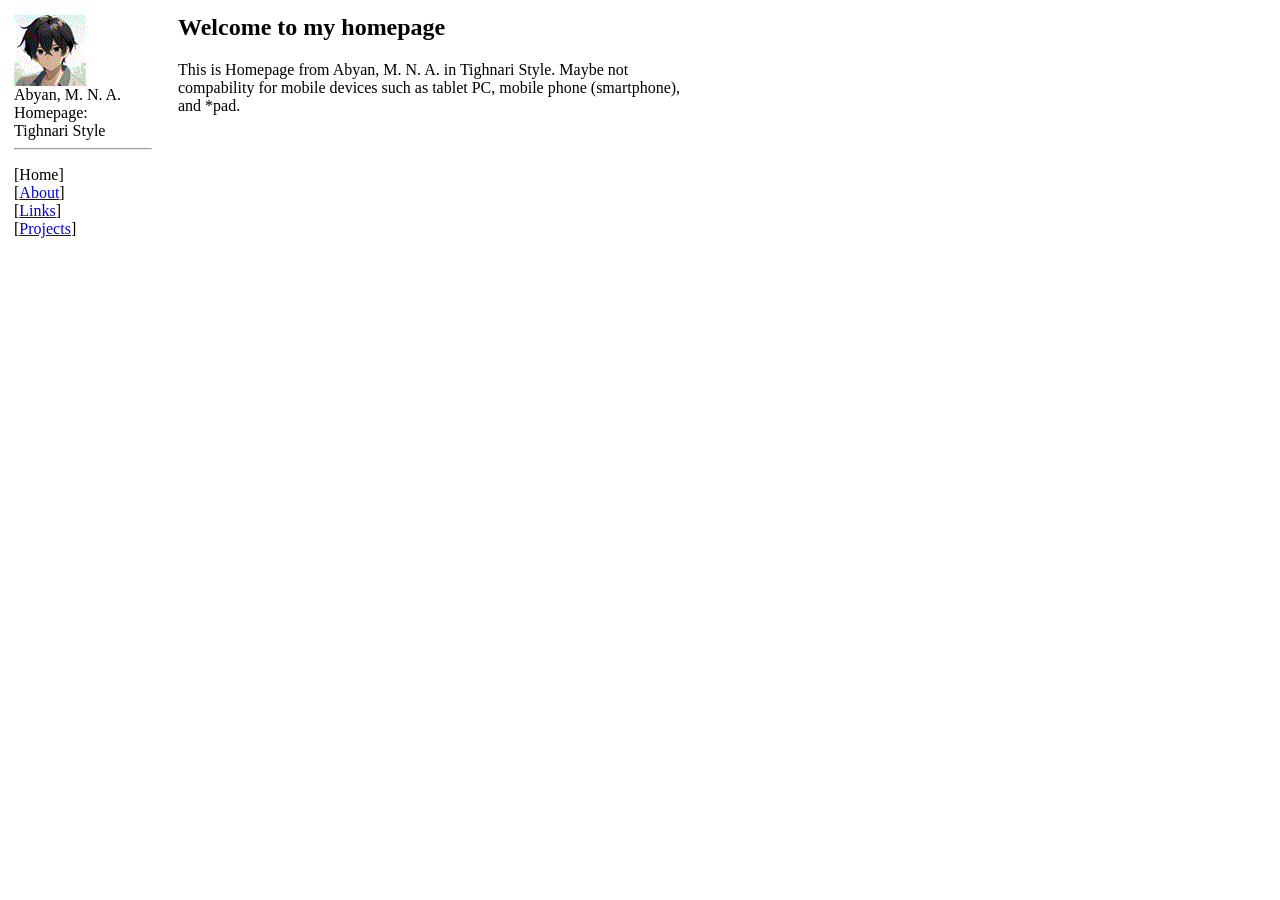
<file: index.html>
<html>

<head>
<meta http-equiv="Content-Language" content="id">
<meta http-equiv="Content-Type" content="text/html; charset=windows-1252">
<title>Home -- Abyan, M. N. A. Pages</title>
<link rel="stylesheet" type="text/css" href="tighnari.css">
</head>

<body>

<table border="1" width="800" id="table1" style="border-width: 0px" cellpadding="12">
	<tr>
		<td style="border-style: none; border-width: medium" width="138" valign="top">
		<img border="0" src="images/__yan.gif" width="72" height="72"><br>
		Abyan, M. N. A. Homepage:<br>
		Tighnari Style<hr>
		<p>
		<!--webbot bot="Navigation" S-Orientation="vertical" S-Rendering="html" S-Type="children" B-Include-Home="TRUE" B-Include-Up="TRUE" S-Btn-Nml="[&lt;A HREF=&quot;#URL#&quot; TARGET=&quot;#TARGET#&quot; STYLE=&quot;{text-decoration: none;}&quot;&gt;#LABEL#&lt;/A&gt;]" S-Btn-Sel="[#LABEL#]" S-Btn-Sep="&lt;br&gt;" S-Bar="Brackets" startspan --><nobr>[Home]</nobr><br><nobr>[<A HREF="about.htm" TARGET="" STYLE="{text-decoration: none;}">About</A>]</nobr><br><nobr>[<A HREF="links.htm" TARGET="" STYLE="{text-decoration: none;}">Links</A>]</nobr><br><nobr>[<A HREF="projects.htm" TARGET="" STYLE="{text-decoration: none;}">Projects</A>]</nobr><!--webbot bot="Navigation" i-checksum="26507" endspan --></td>
		<td style="border-style: none; border-width: medium" valign="top">
		<h2>Welcome to my homepage</h2>
		<p>This is Homepage from Abyan, M. N. A. in Tighnari Style. Maybe not 
		compability for mobile devices such as tablet PC, mobile phone 
		(smartphone), and *pad.</td>
	</tr>
</table>

</body>

</html>
</file>
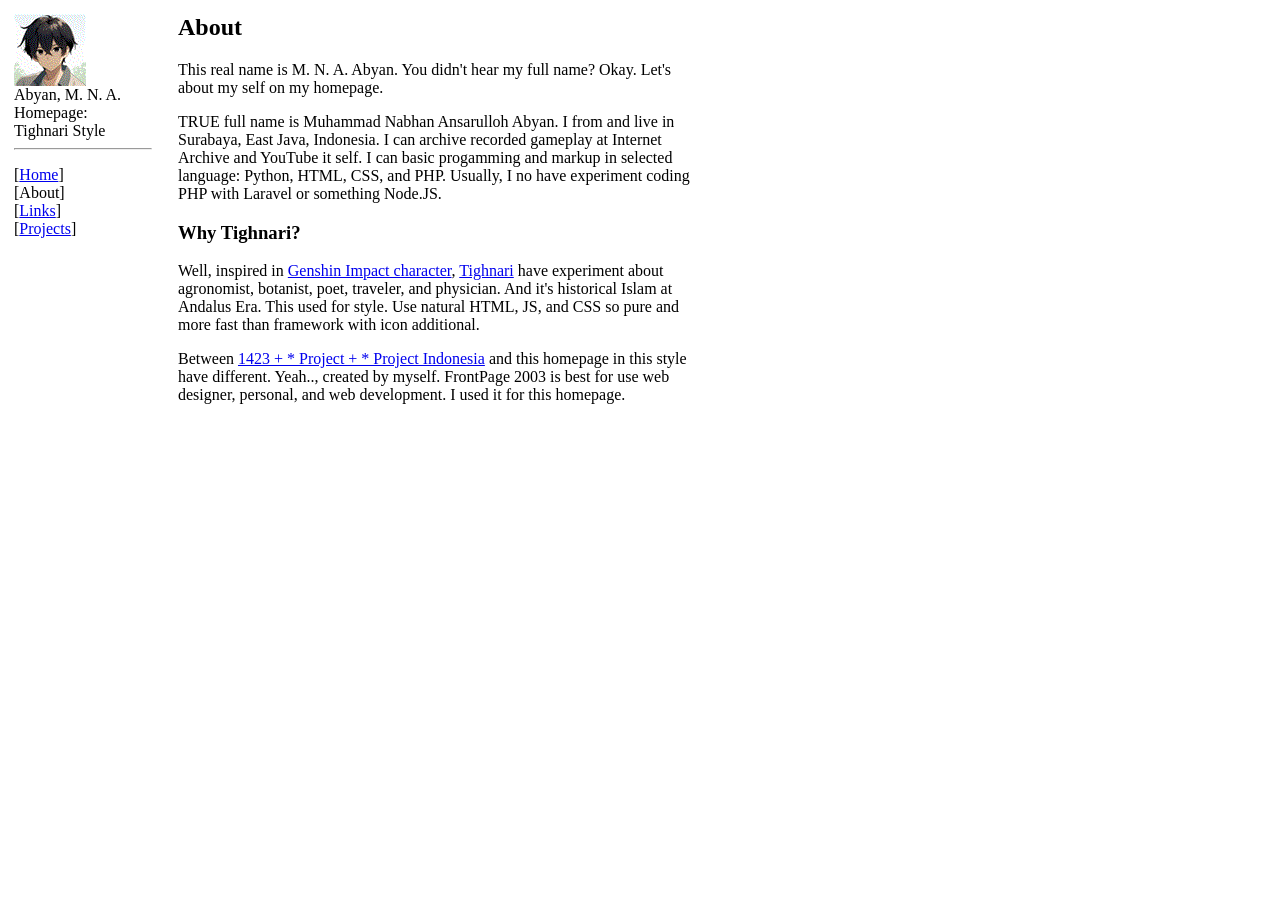
<file: about.htm>
<html>

<head>
<meta http-equiv="Content-Language" content="id">
<meta http-equiv="Content-Type" content="text/html; charset=windows-1252">
<title>About</title>
<link rel="stylesheet" type="text/css" href="tighnari.css">
</head>

<body>

<table border="1" width="800" id="table1" style="border-width: 0px" cellpadding="12">
	<tr>
		<td style="border-style: none; border-width: medium" width="138" valign="top">
		<img border="0" src="images/__yan.gif" width="72" height="72"><br>
		Abyan, M. N. A. Homepage:<br>
		Tighnari Style<hr>
		<p>
		<!--webbot bot="Navigation" S-Orientation="vertical" S-Rendering="html" S-Type="top" B-Include-Home="TRUE" B-Include-Up="TRUE" S-Btn-Nml="[&lt;A HREF=&quot;#URL#&quot; TARGET=&quot;#TARGET#&quot; STYLE=&quot;{text-decoration: none;}&quot;&gt;#LABEL#&lt;/A&gt;]" S-Btn-Sel="[#LABEL#]" S-Btn-Sep="&lt;br&gt;" S-Bar="Brackets" startspan --><nobr>[<A HREF="index.html" TARGET="" STYLE="{text-decoration: none;}">Home</A>]</nobr><br><nobr>[About]</nobr><br><nobr>[<A HREF="links.htm" TARGET="" STYLE="{text-decoration: none;}">Links</A>]</nobr><br><nobr>[<A HREF="projects.htm" TARGET="" STYLE="{text-decoration: none;}">Projects</A>]</nobr><!--webbot bot="Navigation" i-checksum="65154" endspan --></td>
		<td style="border-style: none; border-width: medium" valign="top">
		<h2>About</h2>
		<p>This real name is M. N. A. Abyan. You didn't hear my full name? Okay. 
		Let's about my self on my homepage.<p>TRUE full name is Muhammad Nabhan Ansarulloh Abyan. I from and 
		live in Surabaya, East Java, Indonesia. I can archive recorded gameplay at Internet Archive 
		and YouTube it self. I can basic progamming and markup in selected 
		language: Python, HTML, CSS, and PHP. Usually, I no have experiment 
		coding PHP with Laravel or something Node.JS.<h3>Why Tighnari?</h3>
		<p>Well, inspired in 
		<a href="https://genshin-impact.fandom.com/wiki/Tighnari">Genshin Impact character</a>, 
		<a href="https://en.wikipedia.org/wiki/al-Tighnari">Tighnari</a> have experiment 
		about agronomist, botanist, poet, traveler, and physician. And it's historical Islam at Andalus Era. 
		This used for style. Use natural HTML, JS, and CSS so pure and more fast 
		than framework with icon additional.<p>Between
		<a href="http://tighnari.1423.eu.org">1423 + * Project + * Project 
		Indonesia</a> and this homepage in this style have different. Yeah.., 
		created by myself. FrontPage 2003 is best for use web designer, 
		personal, and web development. I used it for this homepage.</td>
	</tr>
</table>

</body>

</html>
</file>
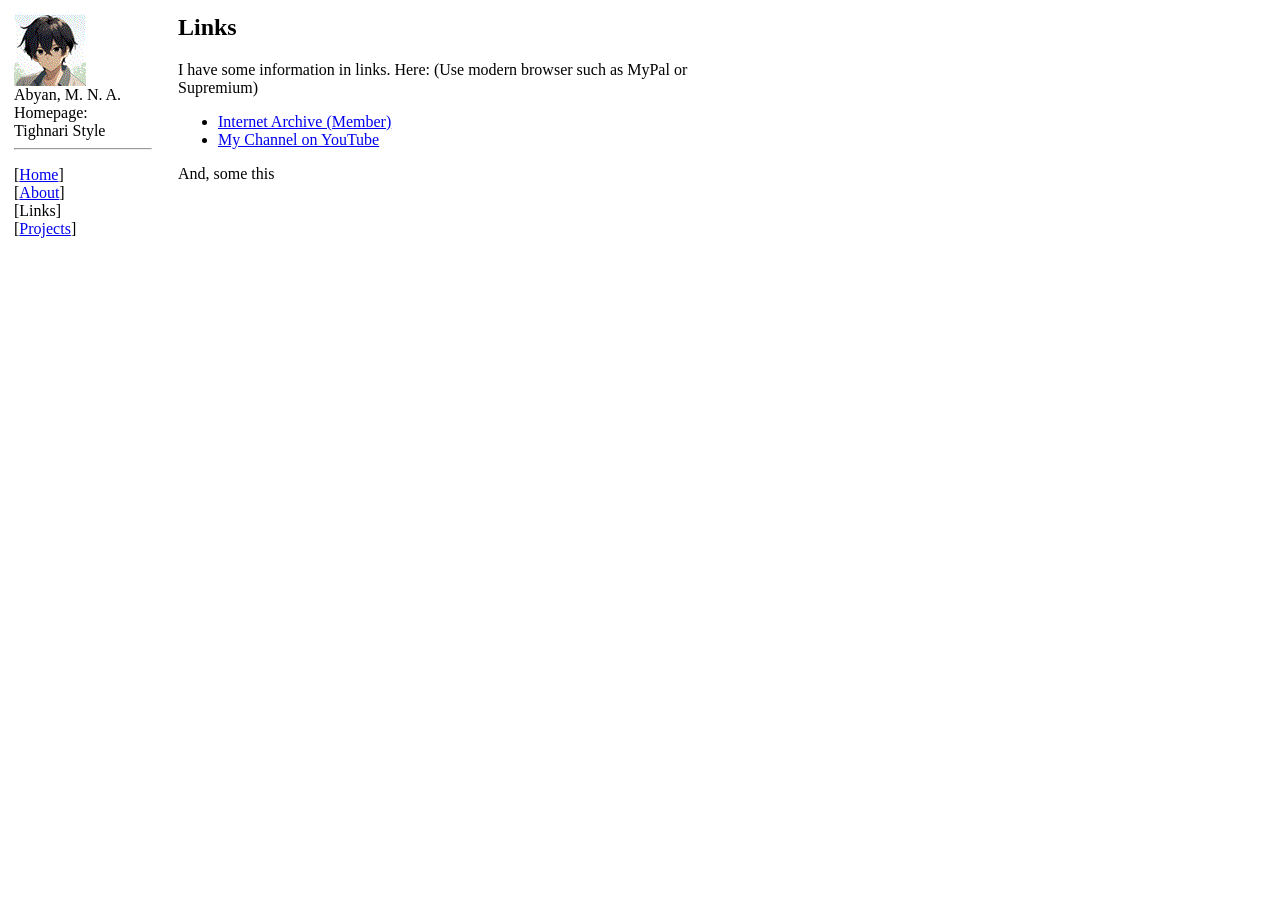
<file: links.htm>
<html>

<head>
<meta http-equiv="Content-Type" content="text/html; charset=windows-1252">
<title>Links</title>
<link rel="stylesheet" type="text/css" href="tighnari.css">
</head>

<body>

<table border="1" width="800" id="table1" style="border-width: 0px" cellpadding="12">
	<tr>
		<td style="border-style: none; border-width: medium" width="138" valign="top">
		<img border="0" src="images/__yan.gif" width="72" height="72"><br>
		Abyan, M. N. A. Homepage:<br>
		Tighnari Style<hr>
		<p>
		<!--webbot bot="Navigation" S-Orientation="vertical" S-Rendering="html" S-Type="top" B-Include-Home="TRUE" B-Include-Up="TRUE" S-Btn-Nml="[&lt;A HREF=&quot;#URL#&quot; TARGET=&quot;#TARGET#&quot; STYLE=&quot;{text-decoration: none;}&quot;&gt;#LABEL#&lt;/A&gt;]" S-Btn-Sel="[#LABEL#]" S-Btn-Sep="&lt;br&gt;" S-Bar="Brackets" startspan --><nobr>[<A HREF="index.html" TARGET="" STYLE="{text-decoration: none;}">Home</A>]</nobr><br><nobr>[<A HREF="about.htm" TARGET="" STYLE="{text-decoration: none;}">About</A>]</nobr><br><nobr>[Links]</nobr><br><nobr>[<A HREF="projects.htm" TARGET="" STYLE="{text-decoration: none;}">Projects</A>]</nobr><!--webbot bot="Navigation" i-checksum="2702" endspan --></td>
		<td style="border-style: none; border-width: medium" valign="top">
		<h2>Links</h2>
		<p>I have some information in links. Here: (Use modern browser such as 
		MyPal or Supremium)</p>
		<ul>
			<li><a href="https://archive.org/details/@abyan_mna">Internet 
			Archive (Member)</a></li>
			<li><a href="https://youtube.com/@Abyan_MNA">My Channel on YouTube</a></li>
		</ul>
		<p>And, some this </td>
	</tr>
</table>

</body>

</html>
</file>
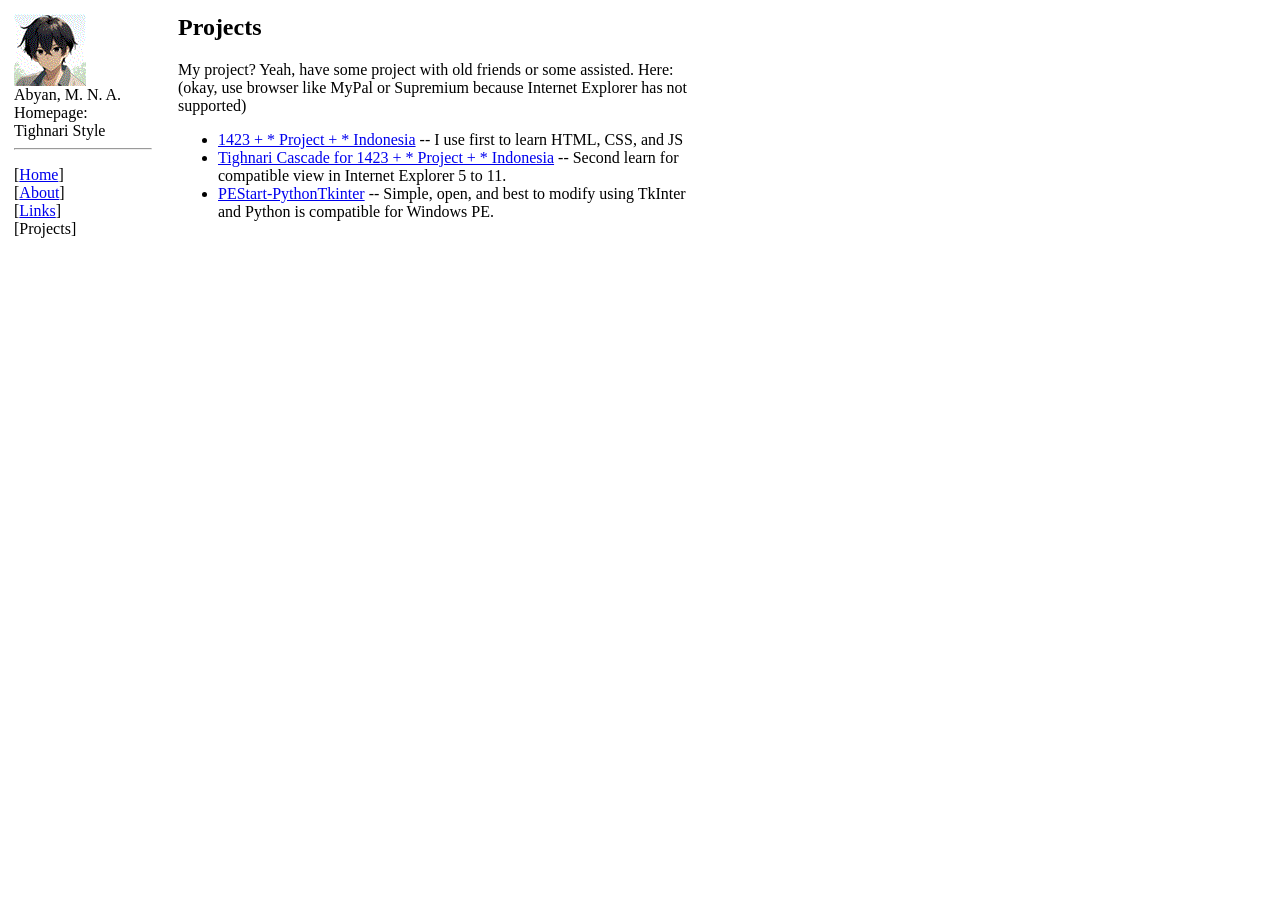
<file: projects.htm>
<html>

<head>
<meta http-equiv="Content-Type" content="text/html; charset=windows-1252">
<title>Projects</title>
<meta name="GENERATOR" content="Microsoft FrontPage 6.0">
<meta name="ProgId" content="FrontPage.Editor.Document">
<link rel="stylesheet" type="text/css" href="tighnari.css">
<meta name="Microsoft Theme" content="none, default">
<meta name="Microsoft Border" content="none, default">
</head>

<body>

<table border="1" width="800" id="table1" style="border-width: 0px" cellpadding="12">
	<tr>
		<td style="border-style: none; border-width: medium" width="138" valign="top">
		<img border="0" src="images/__yan.gif" width="72" height="72"><br>
		Abyan, M. N. A. Homepage:<br>
		Tighnari Style<hr>
		<p>
		<!--webbot bot="Navigation" S-Orientation="vertical" S-Rendering="html" S-Type="top" B-Include-Home="TRUE" B-Include-Up="TRUE" S-Btn-Nml="[&lt;A HREF=&quot;#URL#&quot; TARGET=&quot;#TARGET#&quot; STYLE=&quot;{text-decoration: none;}&quot;&gt;#LABEL#&lt;/A&gt;]" S-Btn-Sel="[#LABEL#]" S-Btn-Sep="&lt;br&gt;" S-Bar="Brackets" startspan --><nobr>[<A HREF="index.html" TARGET="" STYLE="{text-decoration: none;}">Home</A>]</nobr><br><nobr>[<A HREF="about.htm" TARGET="" STYLE="{text-decoration: none;}">About</A>]</nobr><br><nobr>[<A HREF="links.htm" TARGET="" STYLE="{text-decoration: none;}">Links</A>]</nobr><br><nobr>[Projects]</nobr><!--webbot bot="Navigation" i-checksum="58385" endspan --></td>
		<td style="border-style: none; border-width: medium" valign="top">
		<h2>Projects</h2>
		<p>My project? Yeah, have some project with old friends or some 
		assisted. Here: (okay, use browser like MyPal or Supremium because 
		Internet Explorer has not supported)<ul>
			<li><a href="https://1423.eu.org">1423 + * Project + * Indonesia</a> 
			-- I use first to learn HTML, CSS, and JS</li>
			<li><a href="http://tighnari.1423.eu.org">Tighnari Cascade for 1423 
			+ * Project + * Indonesia</a> -- Second learn for compatible view in 
			Internet Explorer 5 to 11.</li>
			<li><a href="https://github.com/AbyanMNA/PEStart-PythonTkinter">
			PEStart-PythonTkinter</a> -- Simple, open, and best to modify using 
			TkInter and Python is compatible for Windows PE.</li>
			</ul>
			<p>&nbsp;</td>
	</tr>
</table>

</body>

</html>
</file>
<file: tighnari.css>
html, body {
 max-width: 800px;
 margin: 0px;
}

table {
  max-width: 720px;
  width: 720px;
}
td, th {
  word-wrap: break-word;
  word-break: break-word;
}
</file>
